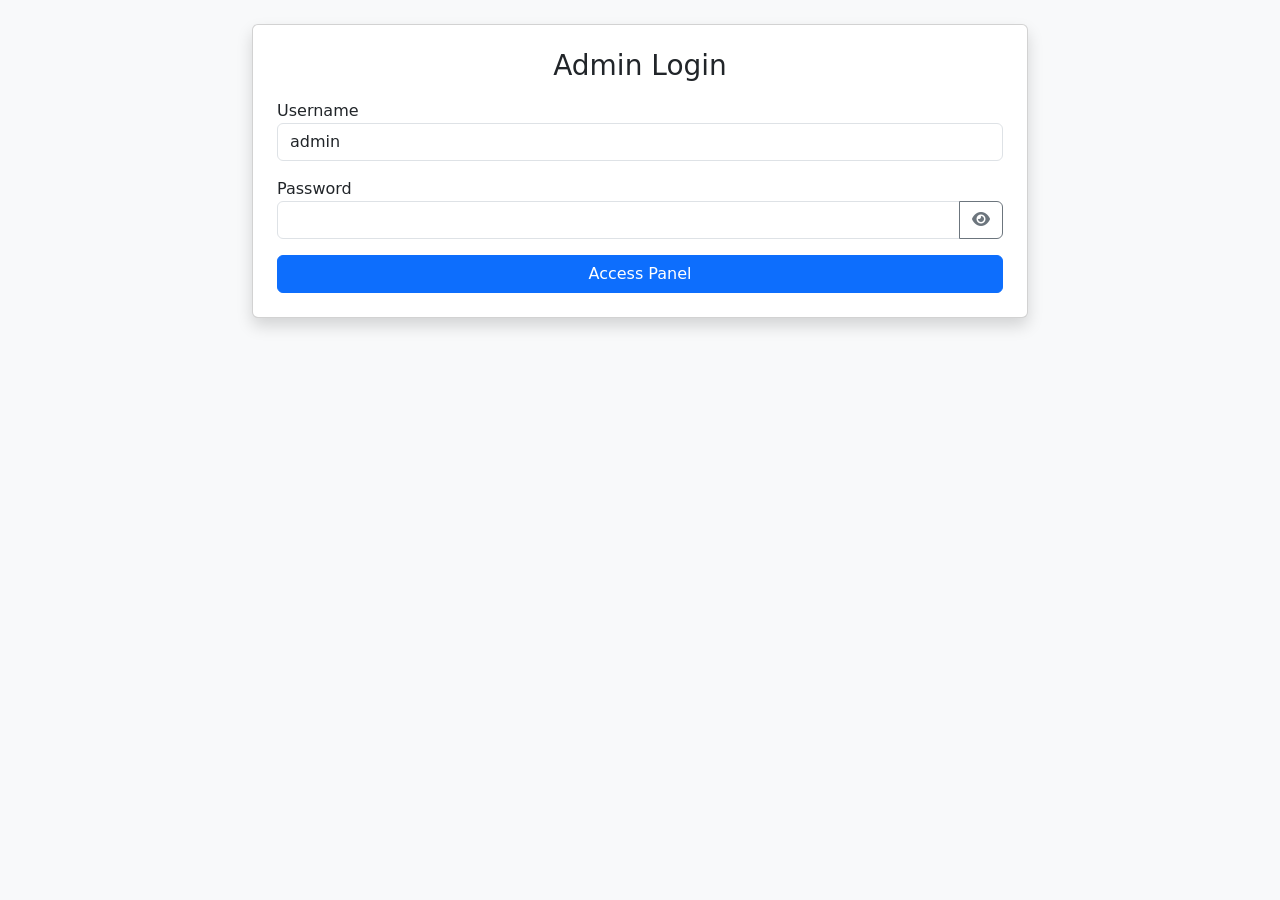
<file: admin.html>
<!DOCTYPE html>
<html lang="en">
<head>
  <meta charset="UTF-8">
  <title>Admin Dashboard | Adv. Kanchan Das Website</title>
  <link href="https://cdn.jsdelivr.net/npm/bootstrap@5.3.0/dist/css/bootstrap.min.css" rel="stylesheet">
  <link rel="stylesheet" href="https://cdnjs.cloudflare.com/ajax/libs/font-awesome/6.4.0/css/all.min.css">
</head>
<body class="bg-light py-4">
  <div class="container" style="max-width: 800px;">
    
    <!-- Auth Card -->
    <div id="auth-panel" class="card shadow p-4 mb-4">
      <h3 class="card-title text-center mb-3">Admin Login</h3>
      <div class="mb-3">
        <label>Username</label>
        <input type="text" id="admin-user" class="form-control" value="admin">
      </div>
      <div class="mb-3">
        <label>Password</label>
        <div class="input-group">
          <input type="password" id="admin-pass" class="form-control">
          <button class="btn btn-outline-secondary" type="button" onclick="togglePass()"><i id="eye-icon" class="fas fa-eye"></i></button>
        </div>
      </div>
      <button class="btn btn-primary w-100" onclick="login()">Access Panel</button>
    </div>

    <!-- Admin Control Panel (Hidden by Default) -->
    <div id="control-panel" class="card shadow p-4 d-none">
      <h3 class="card-title border-bottom pb-2 mb-3">Manage Website Data</h3>
      
      <div class="mb-3">
        <label class="form-label fw-bold">Phone Number</label>
        <input type="text" id="edit-phone" class="form-control">
      </div>
      
      <div class="mb-3">
        <label class="form-label fw-bold">WhatsApp Number (With Country Code, no +)</label>
        <input type="text" id="edit-wa" class="form-control">
      </div>

      <div class="mb-3">
        <label class="form-label fw-bold">Chamber Address</label>
        <textarea id="edit-address" class="form-control" rows="2"></textarea>
      </div>

      <button class="btn btn-success mb-3" onclick="exportData()"><i class="fas fa-download me-2"></i>Export Updated site-data.json</button>
      <div id="export-output" class="d-none">
        <p class="small text-muted">Copy the JSON below and replace the content inside <code>site-data.json</code> in your project folder:</p>
        <textarea id="json-textarea" class="form-control font-monospace" rows="8" readonly></textarea>
      </div>
    </div>

  </div>

  <script>
    function togglePass() {
      const passInput = document.getElementById("admin-pass");
      const icon = document.getElementById("eye-icon");
      if (passInput.type === "password") {
        passInput.type = "text";
        icon.className = "fas fa-eye-slash";
      } else {
        passInput.type = "password";
        icon.className = "fas fa-eye";
      }
    }

    function login() {
      const pass = document.getElementById("admin-pass").value;
      if (pass === "kanchan123") { // Simple protection
        document.getElementById("auth-panel").classList.add("d-none");
        document.getElementById("control-panel").classList.remove("d-none");
        loadAdminFields();
      } else {
        alert("Incorrect credentials");
      }
    }

    let currentJson = {};
    function loadAdminFields() {
      fetch("site-data.json")
        .then(res => res.json())
        .then(data => {
          currentJson = data;
          document.getElementById("edit-phone").value = data.profile.phone;
          document.getElementById("edit-wa").value = data.profile.whatsapp;
          document.getElementById("edit-address").value = data.profile.address;
        });
    }

    function exportData() {
      currentJson.profile.phone = document.getElementById("edit-phone").value;
      currentJson.profile.whatsapp = document.getElementById("edit-wa").value;
      currentJson.profile.address = document.getElementById("edit-address").value;

      const outArea = document.getElementById("json-textarea");
      outArea.value = JSON.stringify(currentJson, null, 2);
      document.getElementById("export-output").classList.remove("d-none");
    }
  </script>
</body>
</html>
</file>
